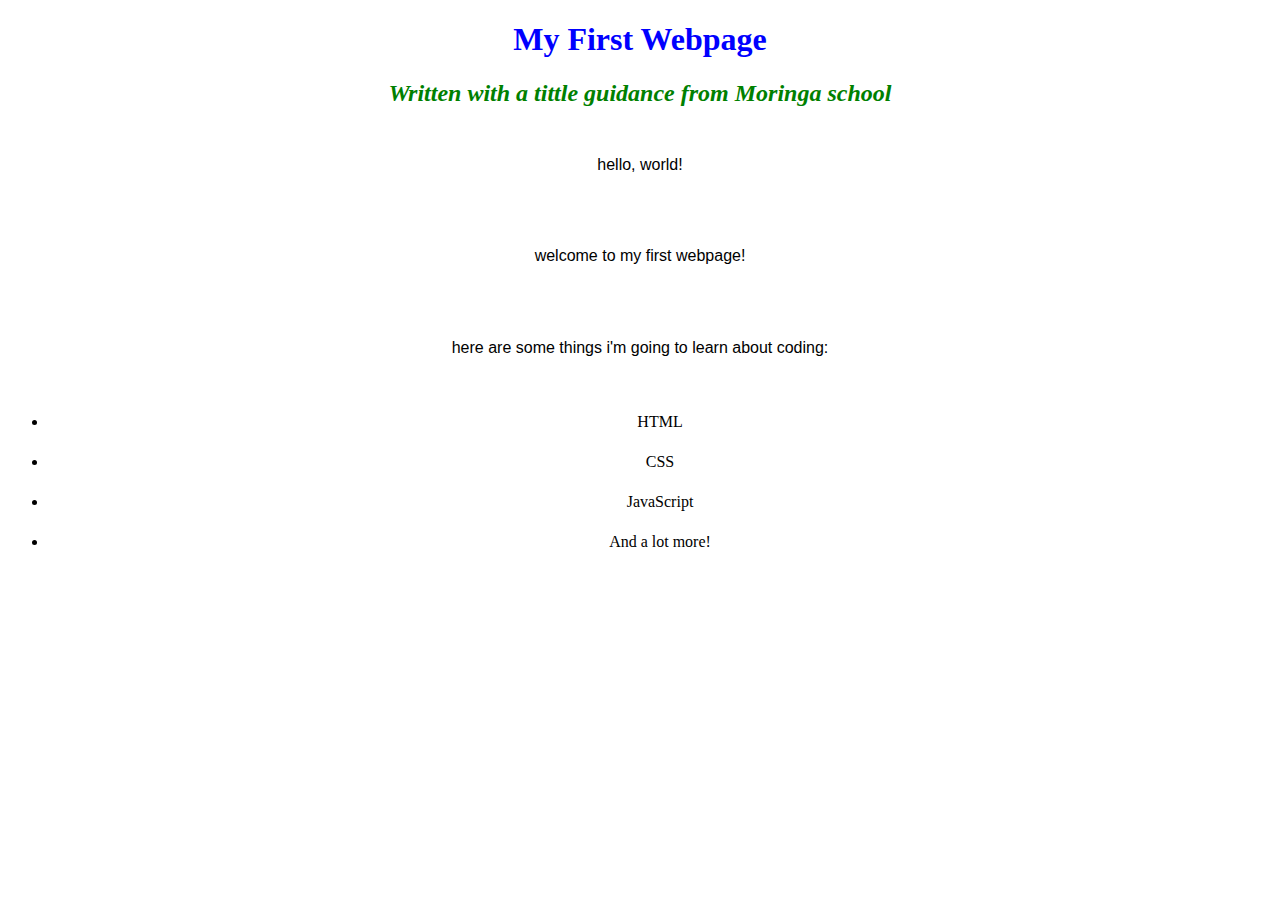
<file: index.html>
<!DOCTYPE html>
<html>
<head>
    <title>My first webpage!</title>
    <link rel="stylesheet" type="text/css" href="fav.css">
</head>
<body>
 <h1>My First Webpage</h1>
 <h2>Written with a tittle guidance from Moringa school</h2>


 <p>hello, world!</p>
 <p>welcome to my first webpage!</p>
  
 <p>here are some  things i'm going to learn about coding:</p>
   <ul>
       <li>HTML</li>
       <li>CSS</li>
       <li>JavaScript</li>
       <li>And a lot more!</li>
   </ul>
</body>
</html>
</file>
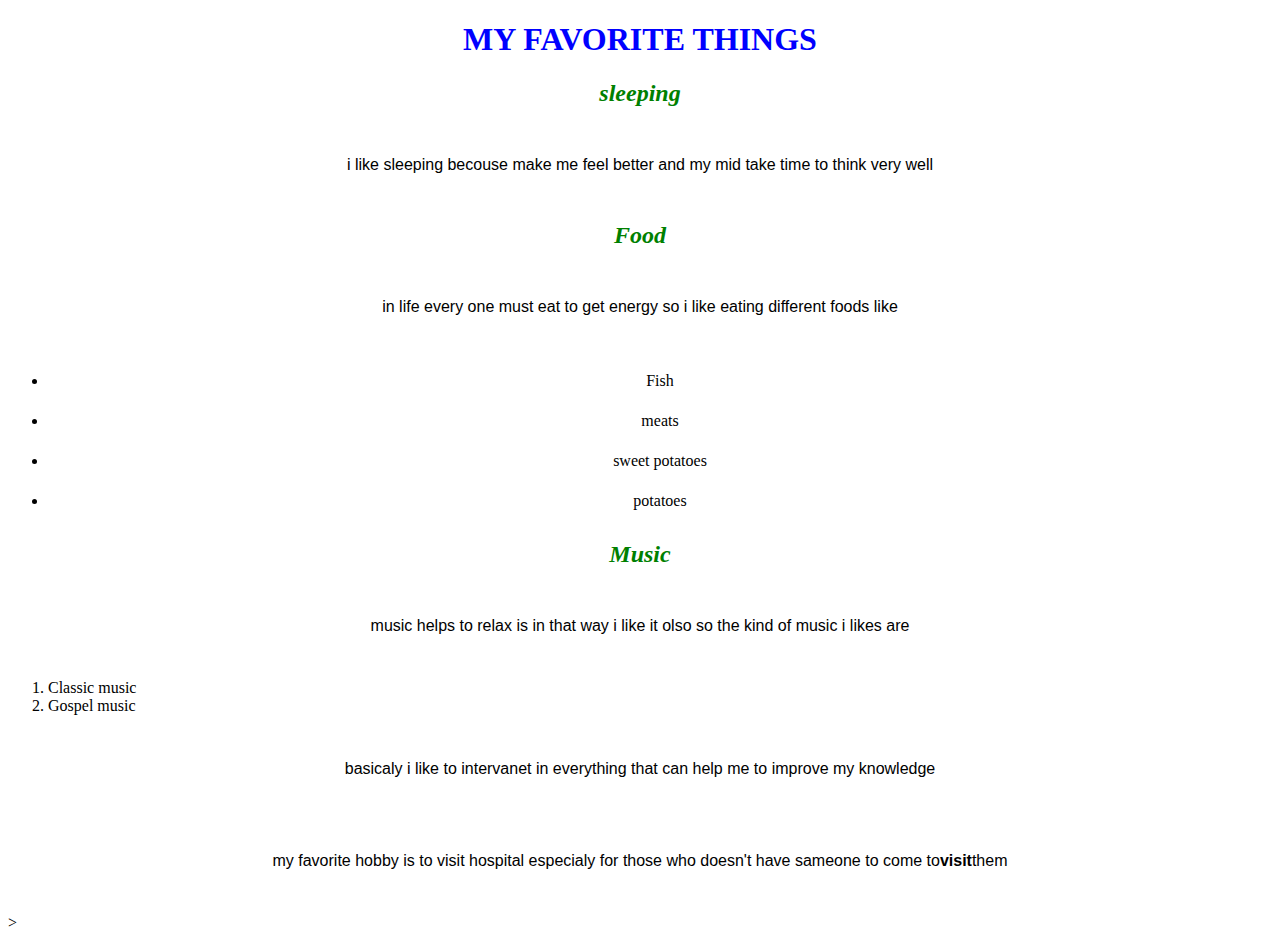
<file: my-favorite-things.html>
<!DOCTYPE html>
<html>
<head>
    <title>Page Title</title>
    <link rel="stylesheet" type="text/css" href="fav.css">
</head>
<body>
    <h1>MY FAVORITE THINGS</h1>
    <h2>sleeping</h2>
    <p>i like sleeping becouse make me feel better and my mid take time to think very well</p>
    <h2><em>Food</em></h2>
    <p>in life every one must eat to get energy so i like eating different foods like</p>
    <ul>
        <li>Fish</li>
        <li>meats</li>
        <li>sweet potatoes</li>
        <li>potatoes</li>
    </ul>
    <h2>Music</h2>
    <p>music helps to relax is in that way i like it olso so the kind of music i likes are</p>
    <ol>
        <li>Classic music</li>
        <li>Gospel music</li>
    </ol>
    <p>basicaly i like to intervanet in everything that can help me to improve my knowledge</p>
    <p>my favorite hobby is to visit hospital especialy for those who doesn't have sameone to come to<strong>visit</strong>them</p>
</body>
</html>>
</file>
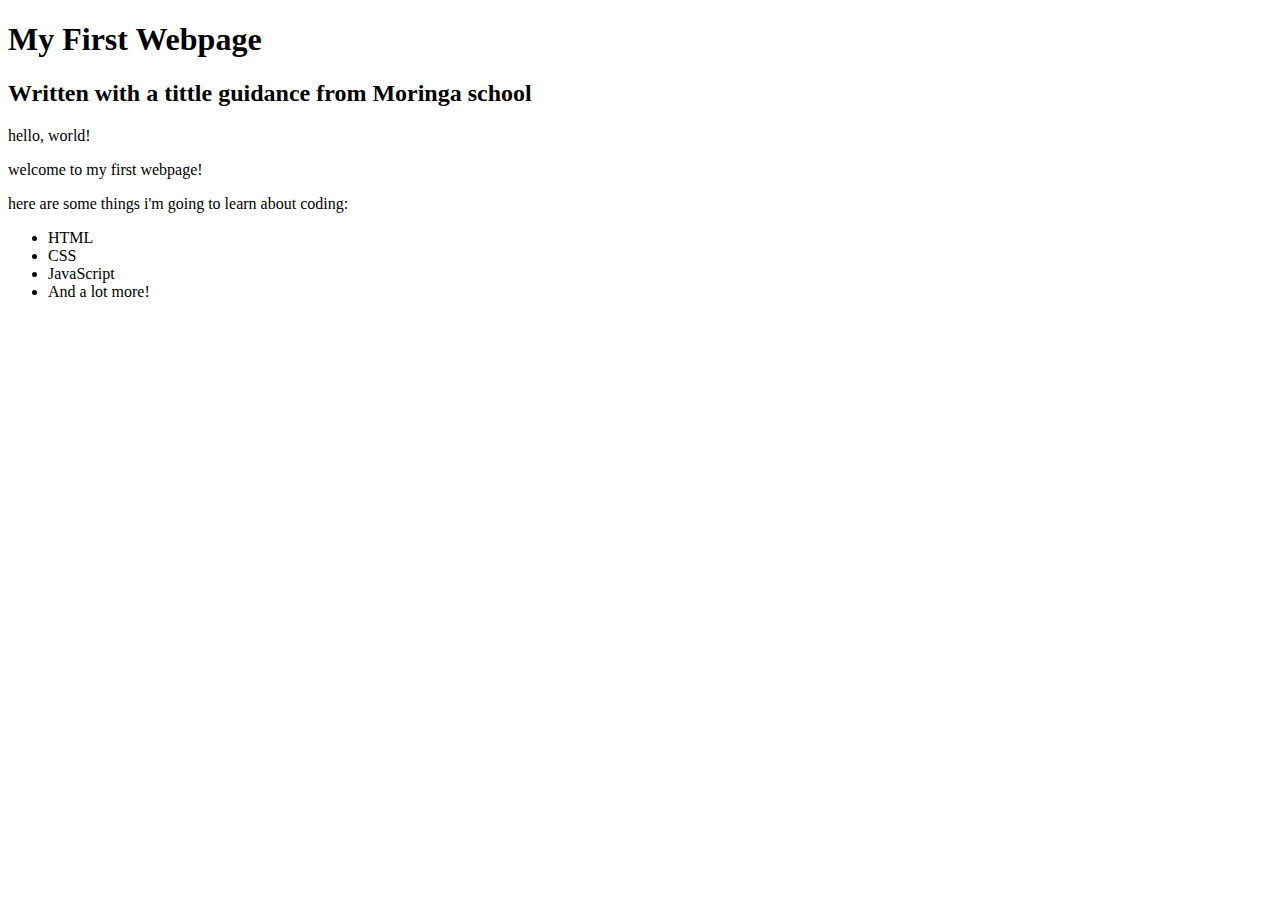
<file: my-first-webpage.html>
<!DOCTYPE html>
<html>
<head>
    <title>My first webpage!</title>
</head>
<body>
 <h1>My First Webpage</h1>
 <h2>Written with a tittle guidance from Moringa school</h2>


 <p>hello, world!</p>
 <p>welcome to my first webpage!</p>
  
 <p>here are some  things i'm going to learn about coding:</p>
   <ul>
       <li>HTML</li>
       <li>CSS</li>
       <li>JavaScript</li>
       <li>And a lot more!</li>
   </ul>
</body>
</html>
</file>
<file: fav.css>
h1 {
    color: blue;
    text-align: center;
  }
h2 {
  color: green;
  font-style: italic;
  text-align: center;
}
p {
  font-family: sans-serif;
  line-height: 20mm;
  text-align: center;
}
ul {
  line-height: 40px;
  font-style: sans-serif;
  text-align: center;
}
</file>
